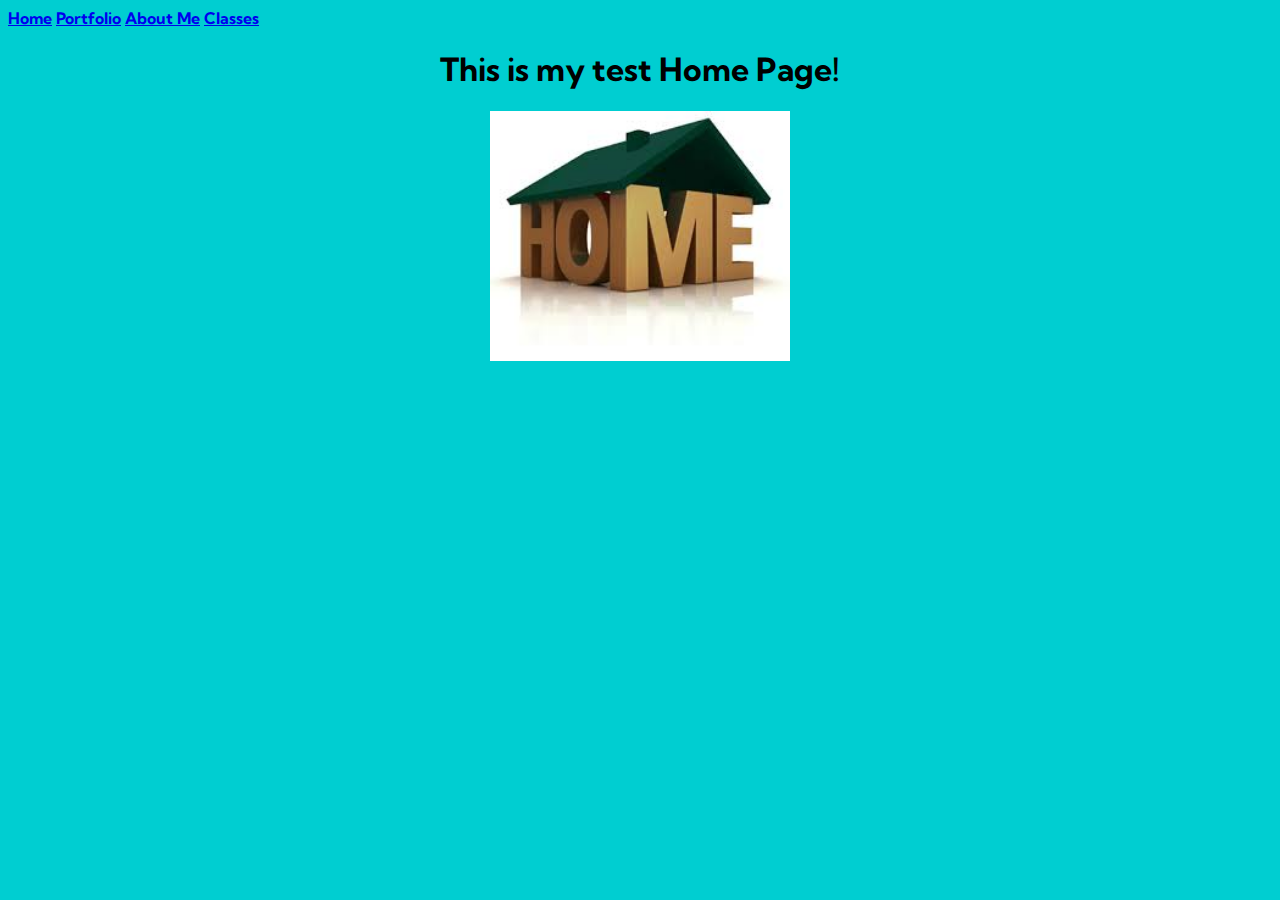
<file: index.html>
<!doctype html>
<html lang="en">
	<head>
		<link href="index.css" rel="stylesheet" type="text/css">
		<link href="https://fonts.googleapis.com/css2?family=Kumbh+Sans&display=swap" rel="stylesheet">
		<meta charset="utf-8">
		<title>Home</title>
	</head>
	<body>
		<div class="links">
			<a href="index.html">Home</a>
			<a href="portfolio.html">Portfolio</a>
			<a href="about.html">About Me</a>
			<a href="classes.html">Classes</a>
		</div>
		<h1>This is my test Home Page!</h1>
		<img src="images/home.jpg" height="250">
	</body>
</html>
</file>
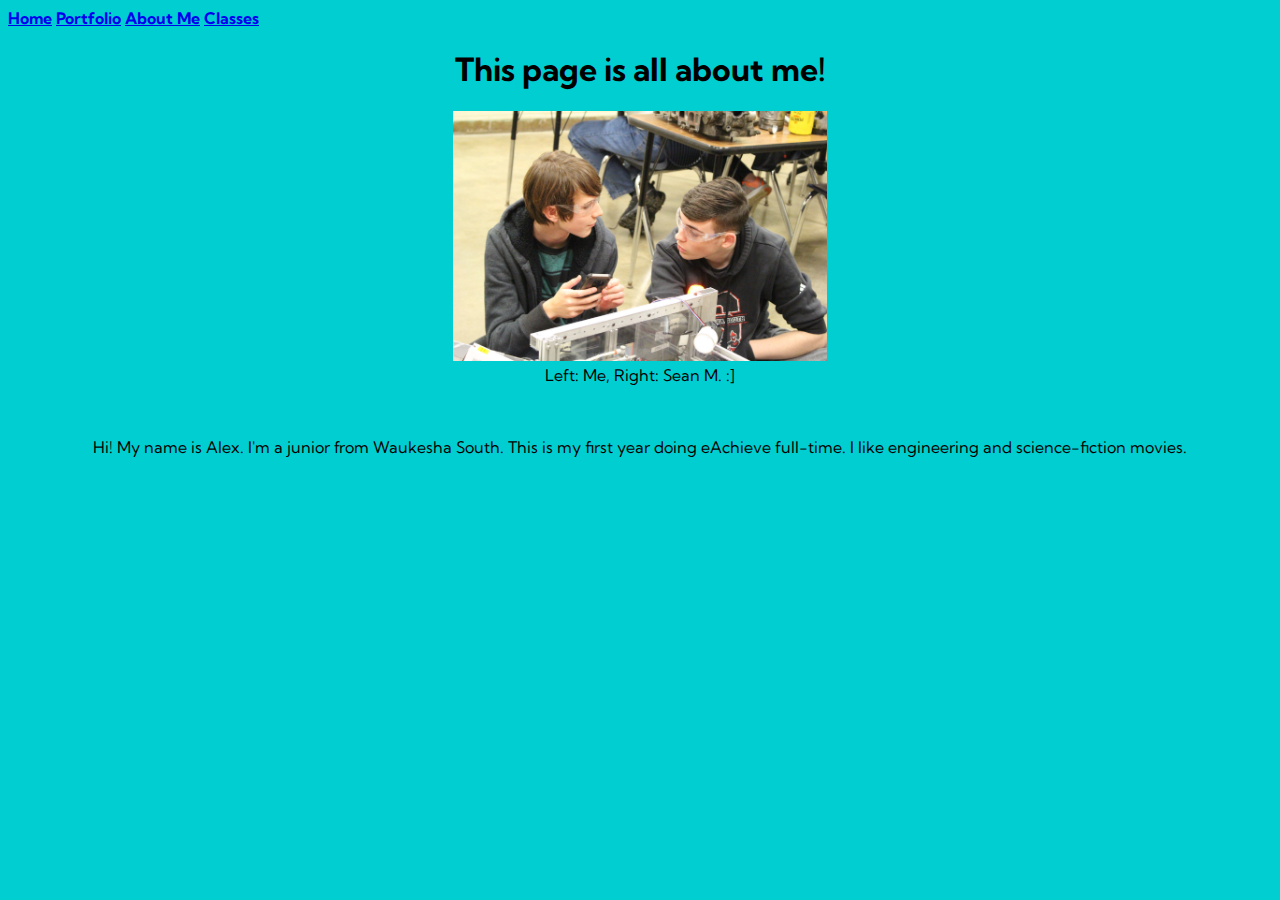
<file: about.html>
<!doctype html>
<html lang="en">
	<head>
		<link href="about.css" rel="stylesheet" type="text/css">
		<link href="https://fonts.googleapis.com/css2?family=Kumbh+Sans&display=swap" rel="stylesheet">
		<meta charset="utf-8">
		<title>About Me</title>
	</head>
	<body>
		<div class="links">
			<a href="index.html">Home</a>
			<a href="portfolio.html">Portfolio</a>
			<a href="about.html">About Me</a>
			<a href="classes.html">Classes</a>
		</div>
		<h1>This page is all about me!</h1>
		<figure>
		<img src="images/alex.jpg" height="250">
		<figcaption>Left: Me, Right: Sean M. :]</figcaption>
		</figure>
		<br>
		<p>Hi! My name is Alex. I'm a junior from Waukesha South. This is my first year doing eAchieve full-time. I like engineering and science-fiction movies.</p>
	</body>
</html>
</file>
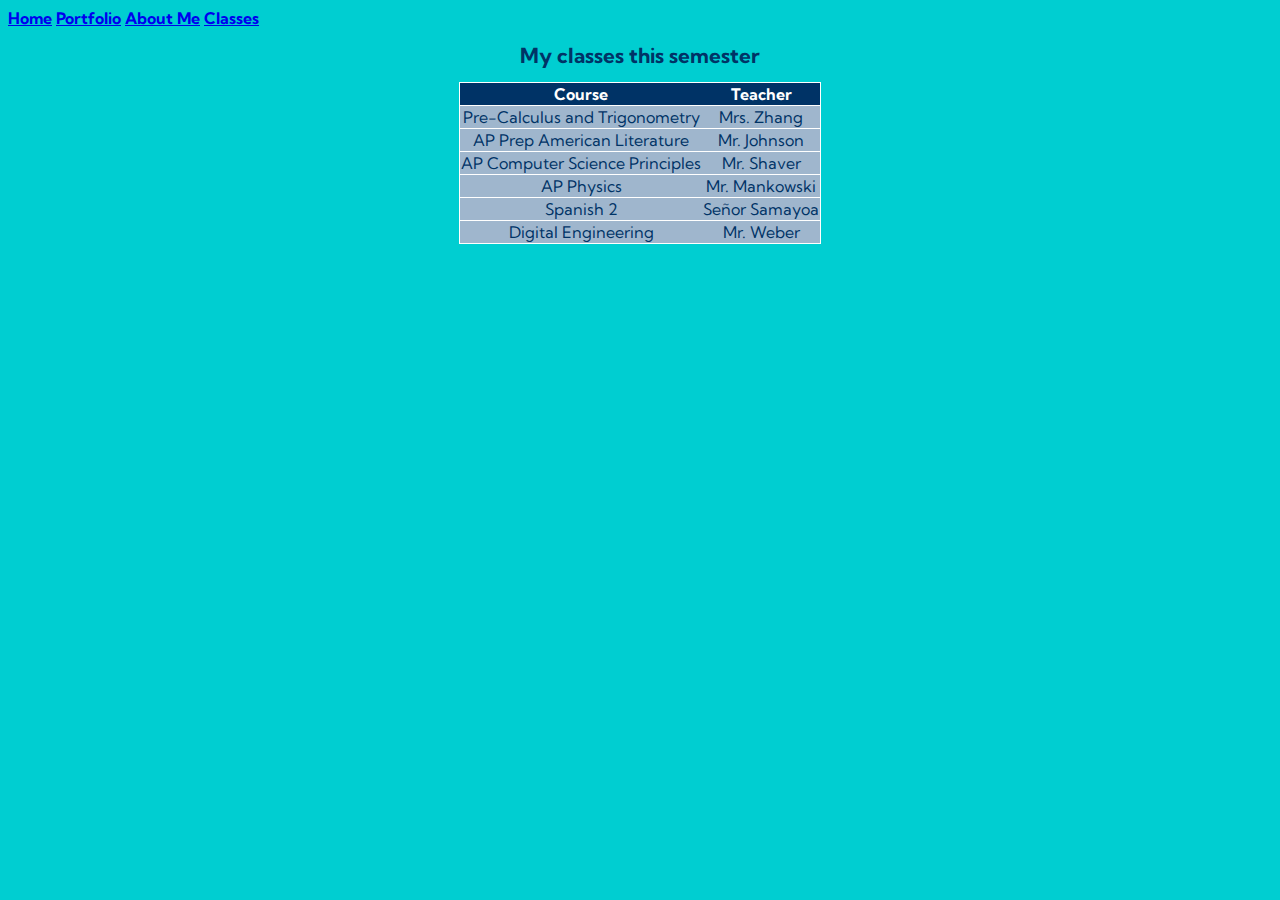
<file: Classes.html>
<!DOCTYPE html>
	<html>
		<head>
			<link href="https://fonts.googleapis.com/css2?family=Kumbh+Sans&display=swap" rel="stylesheet">
			<link href="schedule.css" rel="stylesheet" type="text/css">
			<meta charset="utf-8">
			<title>Classes</title>
		</head>
		<body>
			<div class="links">
				<a href="index.html">Home</a>
				<a href="portfolio.html">Portfolio</a>
				<a href="about.html">About Me</a>
				<a href="Classes.html">Classes</a>
			</div>
			<h1>My classes this semester</h1>
			<table>
				<tr><th>Course</th><th>Teacher</th></tr>
				<tr><td>Pre-Calculus and Trigonometry</td><td>Mrs. Zhang</td></tr>
				<tr><td>AP Prep American Literature</td><td>Mr. Johnson</td></tr>
				<tr><td>AP Computer Science Principles</td><td>Mr. Shaver</td></tr>
				<tr><td>AP Physics</td><td>Mr. Mankowski</td></tr>
				<tr><td>Spanish 2</td><td>Se&#241;or Samayoa</td></tr>
				<tr><td>Digital Engineering</td><td>Mr. Weber</td></tr>
			</table>
		</body>
	</html>
</file>
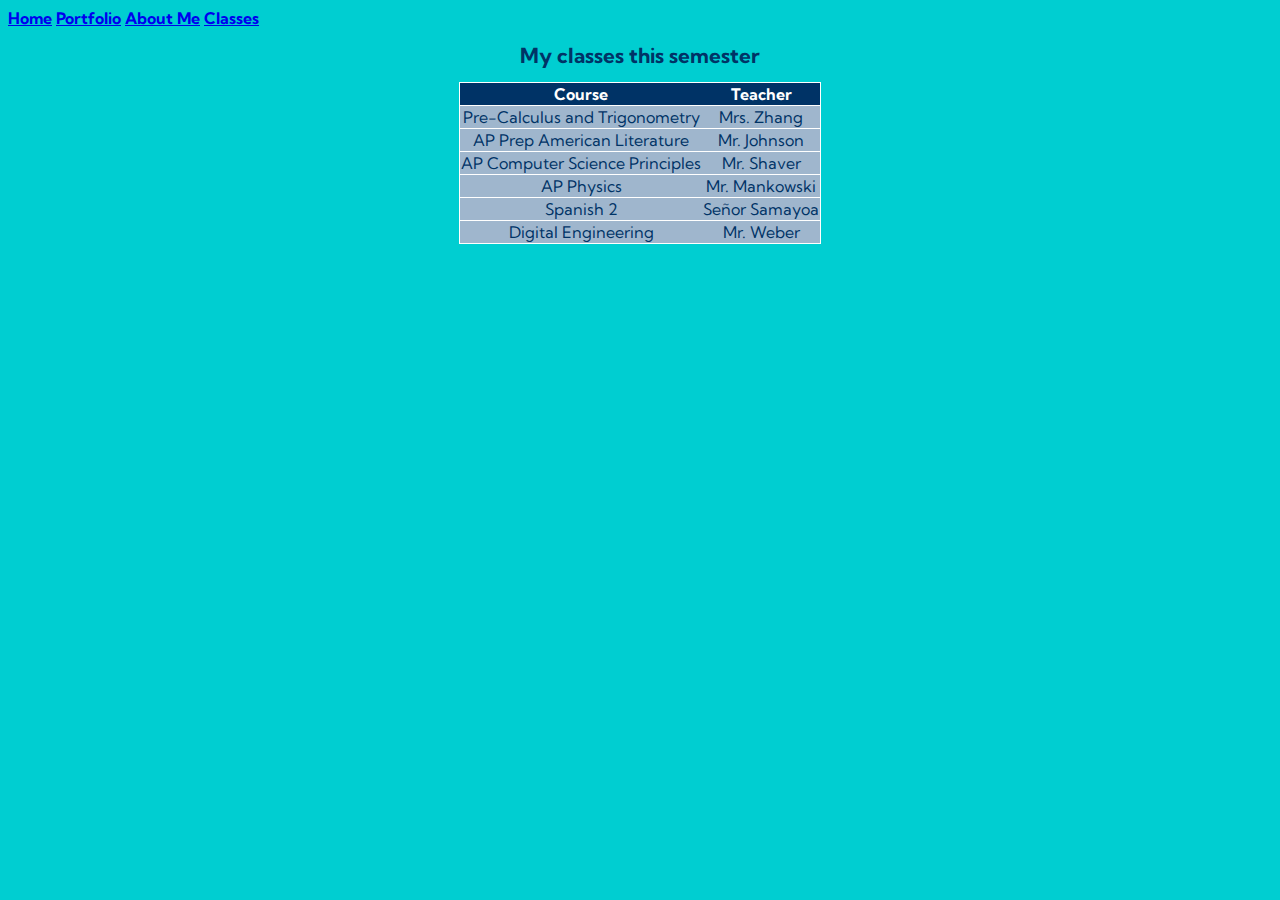
<file: classes.html>
<!DOCTYPE html>
	<html>
		<head>
			<link href="https://fonts.googleapis.com/css2?family=Kumbh+Sans&display=swap" rel="stylesheet">
			<link href="schedule.css" rel="stylesheet" type="text/css">
			<meta charset="utf-8">
			<title>Classes</title>
		</head>
		<body>
			<div class="links">
				<a href="index.html">Home</a>
				<a href="portfolio.html">Portfolio</a>
				<a href="about.html">About Me</a>
				<a href="classes.html">Classes</a>
			</div>
			<h1>My classes this semester</h1>
			<table>
				<tr><th>Course</th><th>Teacher</th></tr>
				<tr><td>Pre-Calculus and Trigonometry</td><td>Mrs. Zhang</td></tr>
				<tr><td>AP Prep American Literature</td><td>Mr. Johnson</td></tr>
				<tr><td>AP Computer Science Principles</td><td>Mr. Shaver</td></tr>
				<tr><td>AP Physics</td><td>Mr. Mankowski</td></tr>
				<tr><td>Spanish 2</td><td>Se&#241;or Samayoa</td></tr>
				<tr><td>Digital Engineering</td><td>Mr. Weber</td></tr>
			</table>
		</body>
	</html>
</file>
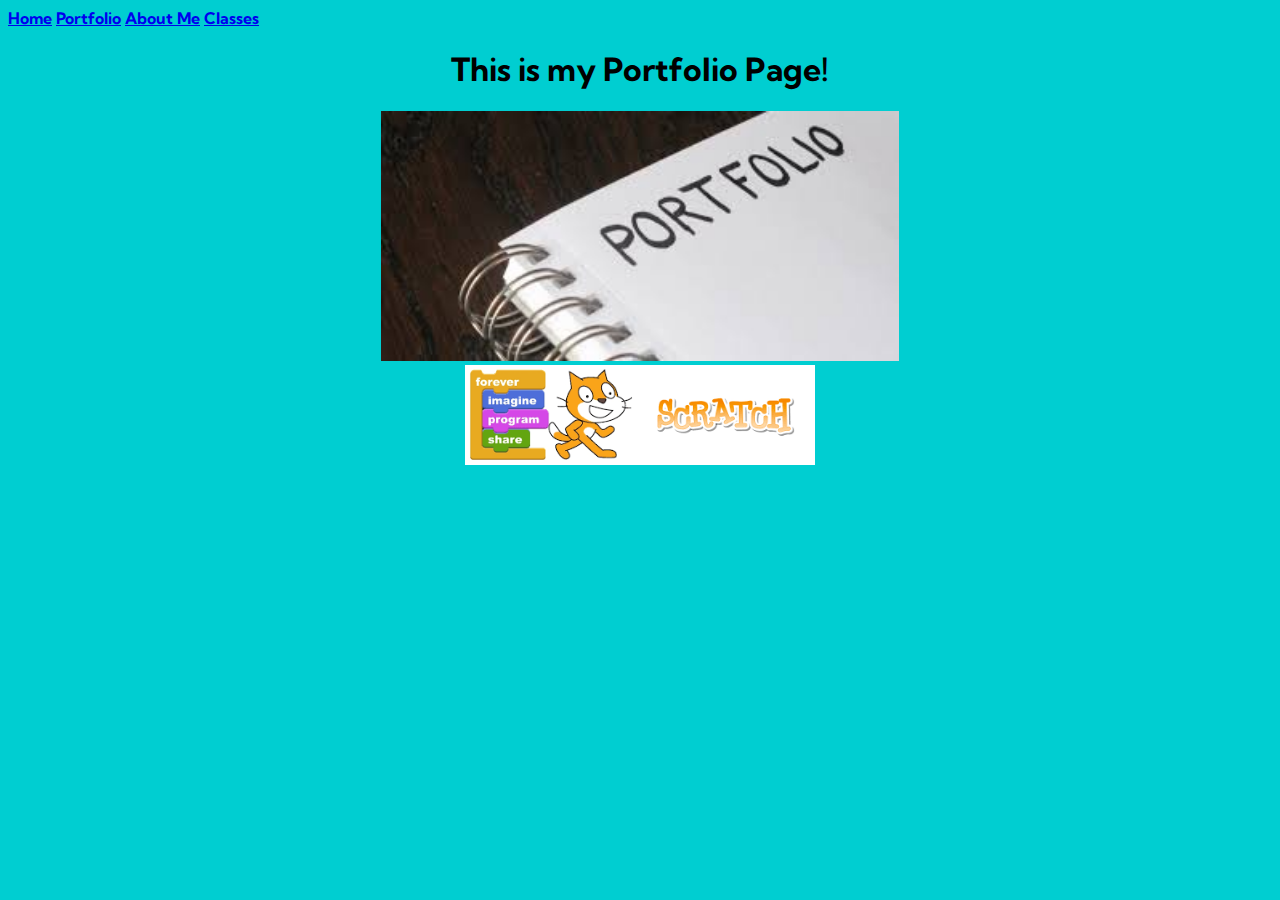
<file: portfolio.html>
<!doctype html>
<html lang="en">
	<head>
		<link href="portfolio.css" rel="stylesheet" type="text/css">
		<link href="https://fonts.googleapis.com/css2?family=Kumbh+Sans&display=swap" rel="stylesheet">
		<meta charset="utf-8">
		<title>Portfolio</title>
	</head>
	<body>
		<div class="links">
			<a href="index.html">Home</a>
			<a href="portfolio.html">Portfolio</a>
			<a href="about.html">About Me</a>
			<a href="classes.html">Classes</a>
		</div>
		<h1>This is my Portfolio Page!</h1>
		<img src="images/portfolio.jpg" height="250">
		<br>
		<a target="_blank" href="https://scratch.mit.edu">
			<img src="images/scratchlogo.png" height="100">
		</a>
	</body>
</html>
</file>
<file: index.css>
body {
  background-color: DarkTurquoise;
  font-family: 'Kumbh Sans', sans-serif;
  text-align: center;
}
.links {
	text-align: left;
	font-weight: bold;
}
</file>
<file: about.css>
body {
  background-color: DarkTurquoise;
  font-family: 'Kumbh Sans', sans-serif;
  text-align: center;
}
.links {
	text-align: left;
	font-weight: bold;
}
</file>
<file: schedule.css>
body{
	font-family: 'Kumbh Sans', sans-serif;
	color: #003366;
	background-color: DarkTurquoise;
	}
h1 {
	font-size: 1.3em;
	text-align: center;
	}
table {
	margin-left: auto;
	margin-right: auto;
	text-align: left;
	border-collapse: collapse;
	}
tr {
	border: 1px solid #ffffff;
	text-align: center;
	background-color:#9FB6CD;
	}
th {
	text-align: center;
	color: #ffffff;
	background-color: #003366;
	}
.links {
	text-align: left;
	font-weight: bold;
	}
</file>
<file: portfolio.css>
body {
  background-color: DarkTurquoise;
  font-family: 'Kumbh Sans', sans-serif;
  text-align: center;
}
.links {
	text-align: left;
	font-weight: bold;
}
</file>
